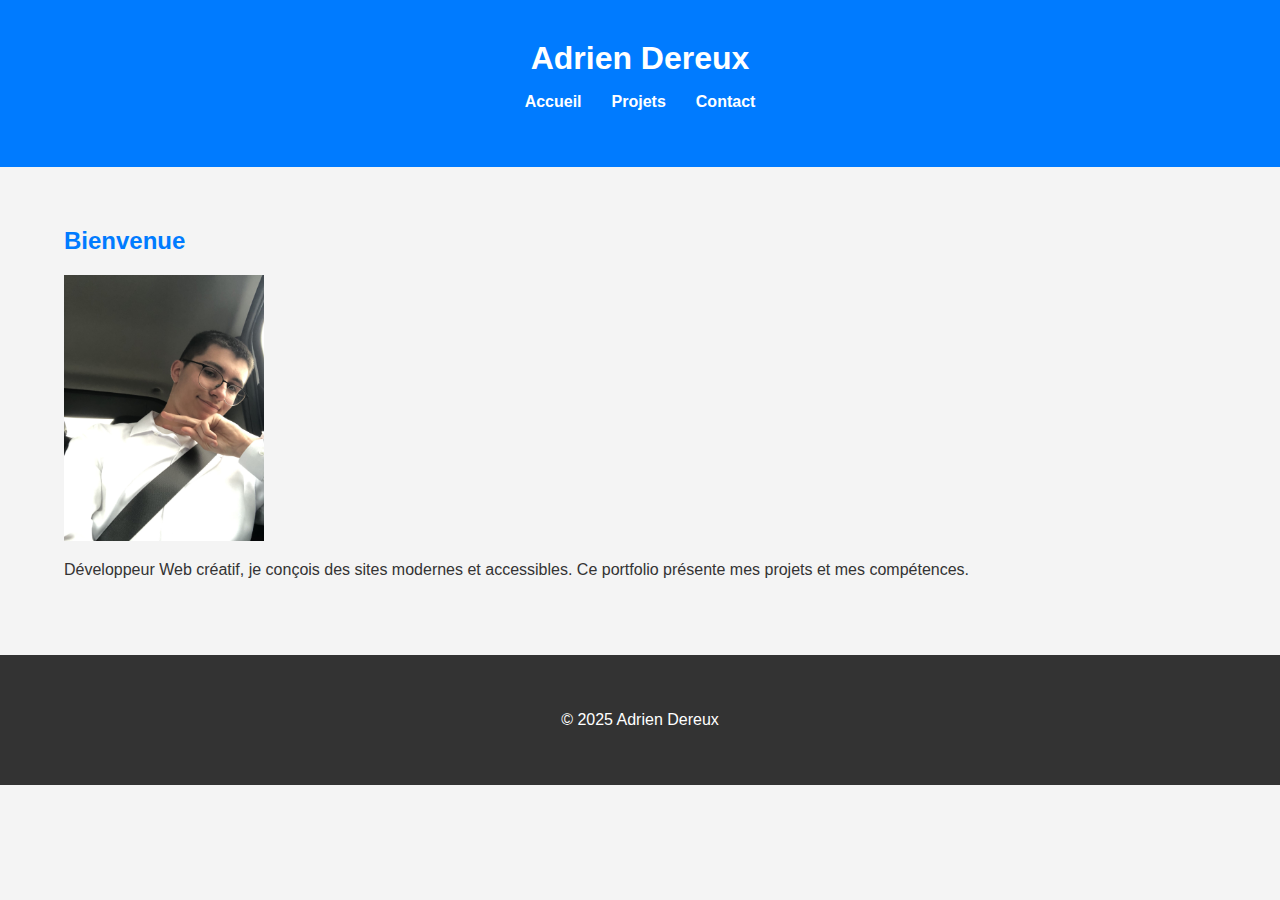
<file: index.html>
<!DOCTYPE html>
<html lang="fr">
<head>
  <meta charset="UTF-8" />
  <meta name="viewport" content="width=device-width, initial-scale=1.0" />
  <title>Accueil - Portfolio Dereux Adrien</title>
  <link rel="stylesheet" href="style.css" />
</head>
<body>
  <header>
    <div class="container">
      <h1>Adrien Dereux</h1>
      <nav>
        <ul>
          <li><a href="index.html">Accueil</a></li>
          <li><a href="projets.html">Projets</a></li>
          <li><a href="contact.html">Contact</a></li>
        </ul>
      </nav>
    </div>
  </header>

  <main class="container">
    <section id="about">
      <h2>Bienvenue</h2>
      <img src="images/MyFace.jpg" alt="Dereux Adrien" width="200" />
      <p>Développeur Web créatif, je conçois des sites modernes et accessibles. Ce portfolio présente mes projets et mes compétences.</p>
    </section>
  </main>

  <footer>
    <div class="container">
      <p>&copy; 2025 Adrien Dereux</p>
    </div>
  </footer>
</body>
</html>
</file>
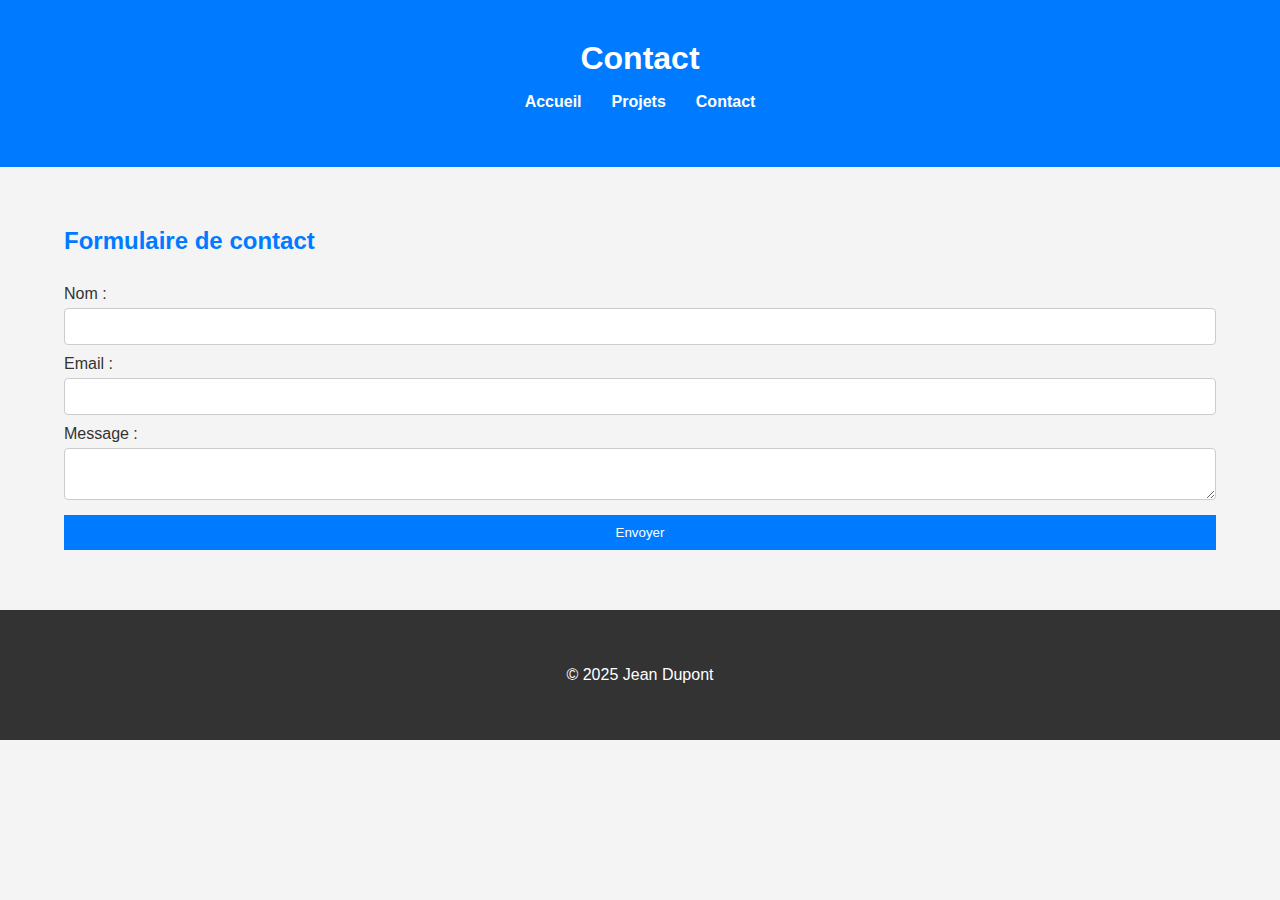
<file: contact.html>
<!DOCTYPE html>
<html lang="fr">
<head>
  <meta charset="UTF-8" />
  <meta name="viewport" content="width=device-width, initial-scale=1.0" />
  <title>Contact - Portfolio Jean Dupont</title>
  <link rel="stylesheet" href="style.css" />
</head>
<body>
  <header>
    <div class="container">
      <h1>Contact</h1>
      <nav>
        <ul>
          <li><a href="index.html">Accueil</a></li>
          <li><a href="projets.html">Projets</a></li>
          <li><a href="contact.html">Contact</a></li>
        </ul>
      </nav>
    </div>
  </header>

  <main class="container">
    <section>
      <h2>Formulaire de contact</h2>
      <form action="/submit" method="POST">
        <label for="name">Nom :</label>
        <input type="text" id="name" name="name" required />

        <label for="email">Email :</label>
        <input type="email" id="email" name="email" required />

        <label for="message">Message :</label>
        <textarea id="message" name="message" required></textarea>

        <button class="button" type="submit">Envoyer</button>
      </form>
    </section>
  </main>

  <footer>
    <div class="container">
      <p>&copy; 2025 Jean Dupont</p>
    </div>
  </footer>
</body>
</html>
</file>
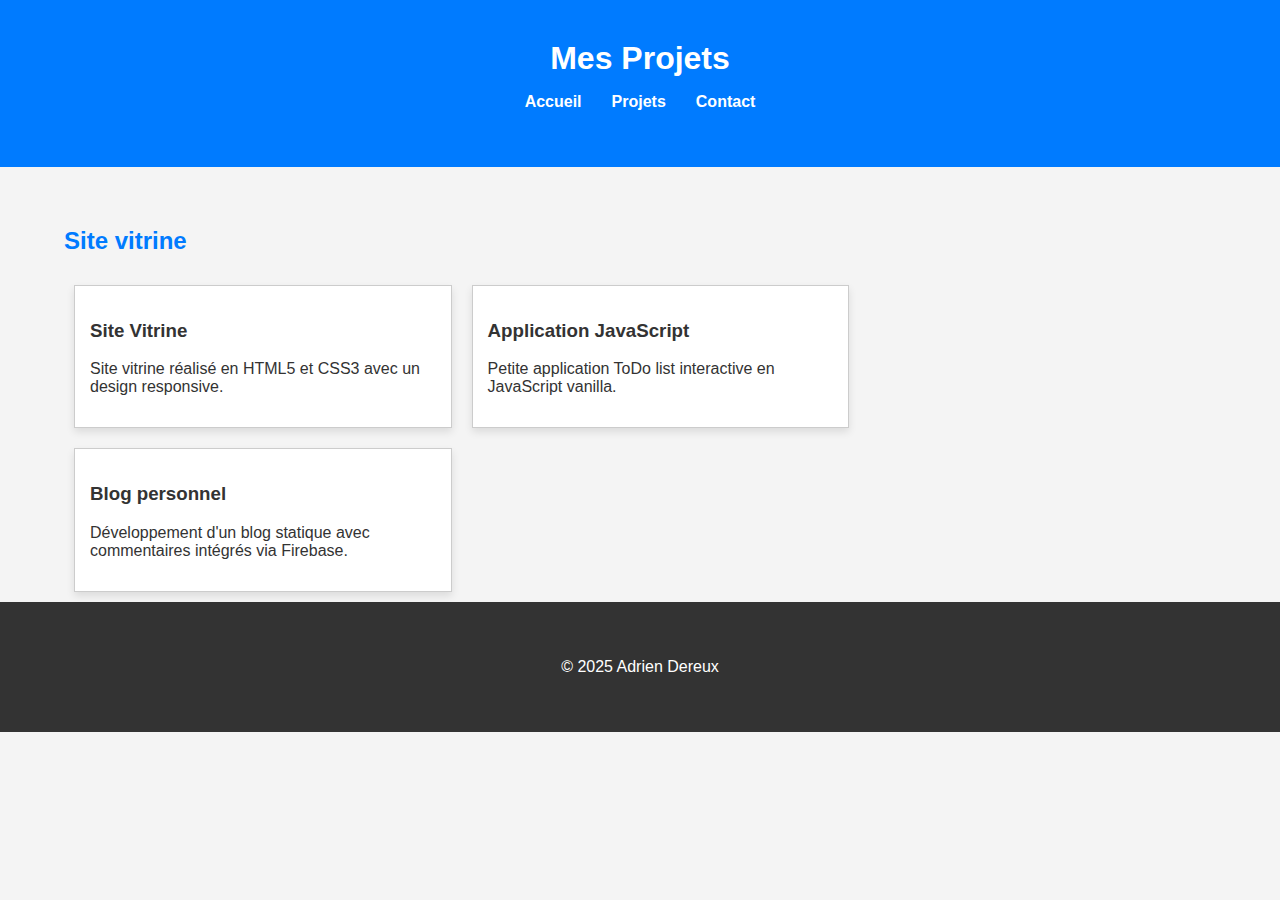
<file: projets.html>
<!DOCTYPE html>
<html lang="fr">
<head>
  <meta charset="UTF-8" />
  <meta name="viewport" content="width=device-width, initial-scale=1.0" />
  <title>Projets - Portfolio Adrien Dereux</title>
  <link rel="stylesheet" href="style.css" />
</head>
<body>
  <header>
    <div class="container">
      <h1>Mes Projets</h1>
      <nav>
        <ul>
          <li><a href="index.html">Accueil</a></li>
          <li><a href="projets.html">Projets</a></li>
          <li><a href="contact.html">Contact</a></li>
        </ul>
      </nav>
    </div>
  </header>

  <main class="container">
    <section>
      <h2>Site vitrine</h2>
      <div class="box">
        <h3>Site Vitrine</h3>
        <p>Site vitrine réalisé en HTML5 et CSS3 avec un design responsive.</p>
      </div>

      <div class="box">
        <h3>Application JavaScript</h3>
        <p>Petite application ToDo list interactive en JavaScript vanilla.</p>
      </div>

      <div class="box">
        <h3>Blog personnel</h3>
        <p>Développement d'un blog statique avec commentaires intégrés via Firebase.</p>
      </div>
    </section>
  </main>

  <footer>
    <div class="container">
      <p>&copy; 2025 Adrien Dereux</p>
    </div>
  </footer>
</body>
</html>
</file>
<file: style.css>
/* Général */
body {
  font-family: Arial, sans-serif;
  background-color: #f4f4f4;
  color: #333;
  margin: 0;
}

.container {
  width: 90%;
  max-width: 1200px;
  margin: auto;
  padding: 20px;
}

/* Header */
header {
  background-color: #007BFF;
  color: #fff;
  padding: 20px 0;
}

header h1 {
  margin: 0;
  text-align: center;
}

nav ul {
  list-style: none;
  display: flex;
  justify-content: center;
  padding: 0;
}

nav ul li {
  margin: 0 15px;
}

nav a {
  color: #fff;
  text-decoration: none;
  font-weight: bold;
}

nav a:hover {
  text-decoration: underline;
}

/* Sections */
section {
  margin-top: 40px;
}

h2 {
  color: #007BFF;
}

/* Box projet */
.box {
  float: left;
  width: 30%;
  margin: 10px;
  padding: 15px;
  border: 1px solid #ccc;
  background-color: #fff;
  box-shadow: 0 4px 8px rgba(0,0,0,0.1);
}

/* Formulaire */
form {
  display: flex;
  flex-direction: column;
}

form label {
  margin-top: 10px;
}

form input,
form textarea {
  padding: 10px;
  margin-top: 5px;
  border: 1px solid #ccc;
  border-radius: 4px;
}

/* Bouton avec animation */
.button {
  margin-top: 15px;
  padding: 10px;
  border: none;
  background-color: #007BFF;
  color: white;
  cursor: pointer;
  transition: background-color 0.3s;
}

.button:hover {
  background-color: #0056b3;
}

/* Footer */
footer {
  background-color: #333;
  color: white;
  text-align: center;
  padding: 20px 0;
  margin-top: 40px;
  clear: both;
}

/* Responsive */
@media (max-width: 768px) {
  nav ul {
    flex-direction: column;
  }

  .box {
    width: 100%;
    float: none;
  }
}
</file>
